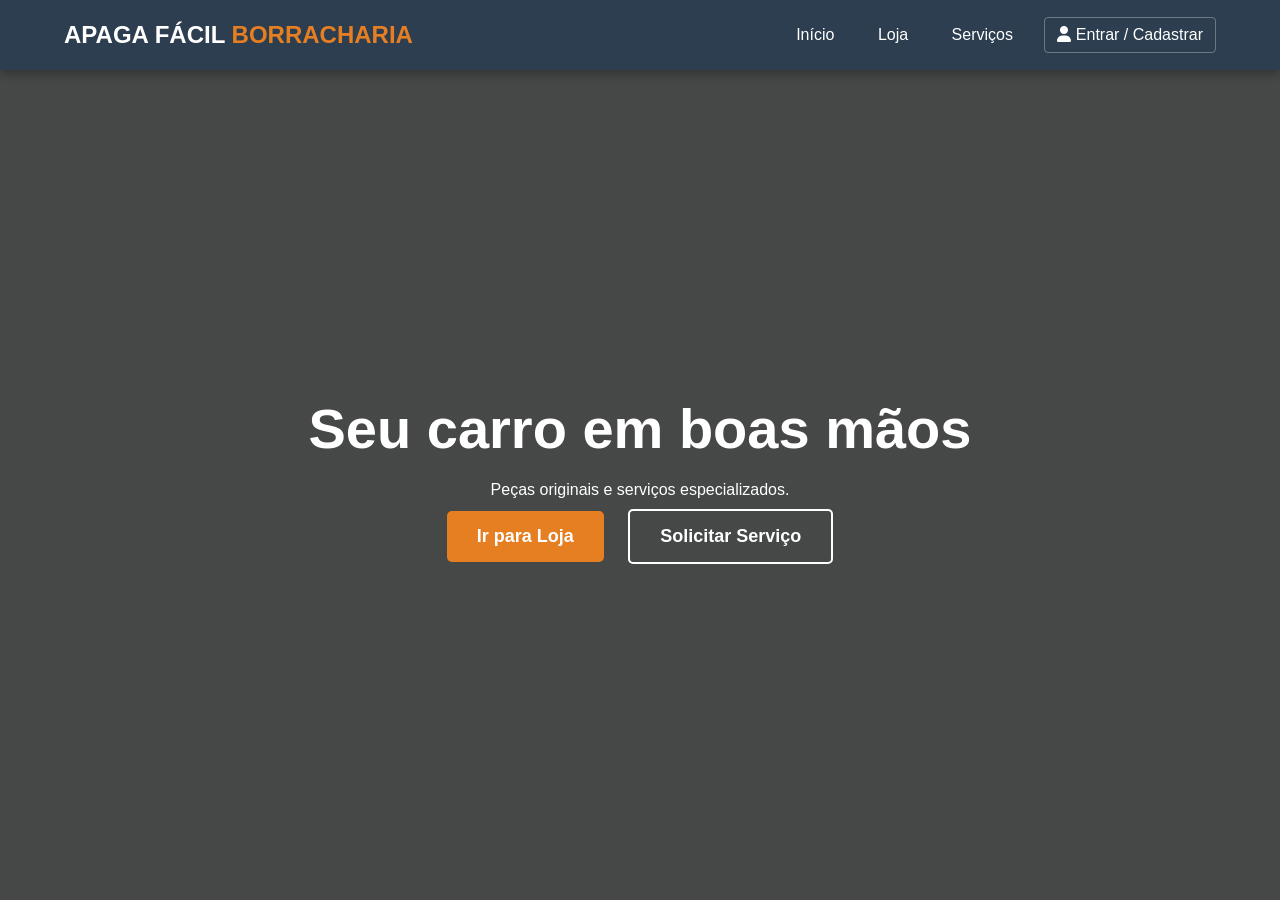
<file: index.html>
<!DOCTYPE html>
<html lang="pt-br">
<head>
    <meta charset="UTF-8">
    <meta name="viewport" content="width=device-width, initial-scale=1.0">
    <title>Apaga Fácil Borracharia</title>
    <link rel="stylesheet" href="style.css">
    <link href="https://cdnjs.cloudflare.com/ajax/libs/font-awesome/6.0.0/css/all.min.css" rel="stylesheet">
</head>
<body>

    <nav>
        <div class="logo">APAGA FÁCIL <span>BORRACHARIA</span></div>
        <div class="menu-links" id="menu-container"></div>
    </nav>

    <section id="tela-home" class="screen active">
        <div class="hero-content">
            <h1>Seu carro em boas mãos</h1>
            <p>Peças originais e serviços especializados.</p>
            <div class="hero-btns">
                <button class="btn-cta" onclick="navegar('tela-loja')">Ir para Loja</button>
                <button class="btn-cta btn-outline" onclick="navegar('tela-servicos')">Solicitar Serviço</button>
            </div>
        </div>
    </section>

    <section id="tela-login" class="screen">
        <div id="box-login" class="auth-box">
            <h2>Acesse sua Conta</h2>
            <p class="subtitle">Bem-vindo de volta!</p>
            <form onsubmit="fazerLogin(event)">
                <input type="text" id="login-user" placeholder="Usuário" required>
                <input type="password" id="login-pass" placeholder="Senha" required>
                <button type="submit" class="btn-full">Entrar</button>
            </form>
            <p class="switch-msg">Não tem conta? <span onclick="alternarFormulario('cadastro')">Cadastre-se aqui</span></p>
        </div>

        <div id="box-cadastro" class="auth-box hidden">
            <h2>Criar Nova Conta</h2>
            <p class="subtitle">Preencha seus dados abaixo</p>
            <form onsubmit="fazerCadastro(event)">
                <input type="text" id="cad-user" placeholder="Escolha um Usuário" required>
                <input type="password" id="cad-pass" placeholder="Crie uma Senha" required>
                <button type="submit" class="btn-full btn-green">Cadastrar</button>
            </form>
            <p class="switch-msg">Já tem conta? <span onclick="alternarFormulario('login')">Fazer Login</span></p>
        </div>
    </section>

    <section id="tela-loja" class="screen">
        <div class="header-section">
            <h2>Peças e Acessórios</h2>
        </div>
        <div class="products-grid" id="container-produtos"></div>
    </section>

    <section id="tela-servicos" class="screen">
        <div class="form-container">
            <h2 id="titulo-servico">Solicitar Serviço</h2>
            
            <form onsubmit="processarServico(event)">
                <input type="hidden" id="serv-id-edicao">

                <label>Tipo de Serviço</label>
                <select id="serv-tipo">
                    <option>Alinhamento</option>
                    <option>Balanceamento</option>
                    <option>Socorro / Guincho</option>
                    <option>Trocar Calota</option>
                    <option>Troca de Pneu</option>
                    <option>Trocar Roda</option>
                    <option>Remendo</option>
                    
                </select>

                <label>Observações / Carro</label>
                <textarea id="serv-obs" rows="3" placeholder="Ex: Fiat Toro, pneu traseiro furado..."></textarea>
                
                <div class="form-actions">
                    <button type="submit" id="btn-salvar-servico" class="btn-full">Solicitar</button>
                    <button type="button" id="btn-cancelar-edicao" class="btn-full btn-red hidden" onclick="cancelarEdicao()">Cancelar Alteração</button>
                </div>
            </form>
        </div>
    </section>

    <section id="tela-perfil" class="screen">
        <div class="profile-header">
            <h2 id="welcome-msg">Bem-vindo</h2>
            <button onclick="logout()" class="btn-logout">Sair</button>
        </div>
        <div class="history-container">
            <h3>Seu Histórico</h3>
            <div class="table-wrapper">
                <table id="tabela-historico">
                    <thead>
                        <tr>
                            <th>Data Pedido</th>
                            <th>Tipo</th>
                            <th>Detalhe</th>
                            <th>Status / Ações</th> </tr>
                    </thead>
                    <tbody></tbody>
                </table>
            </div>
        </div>
    </section>

    <script src="script.js"></script>
</body>
</html>
</file>
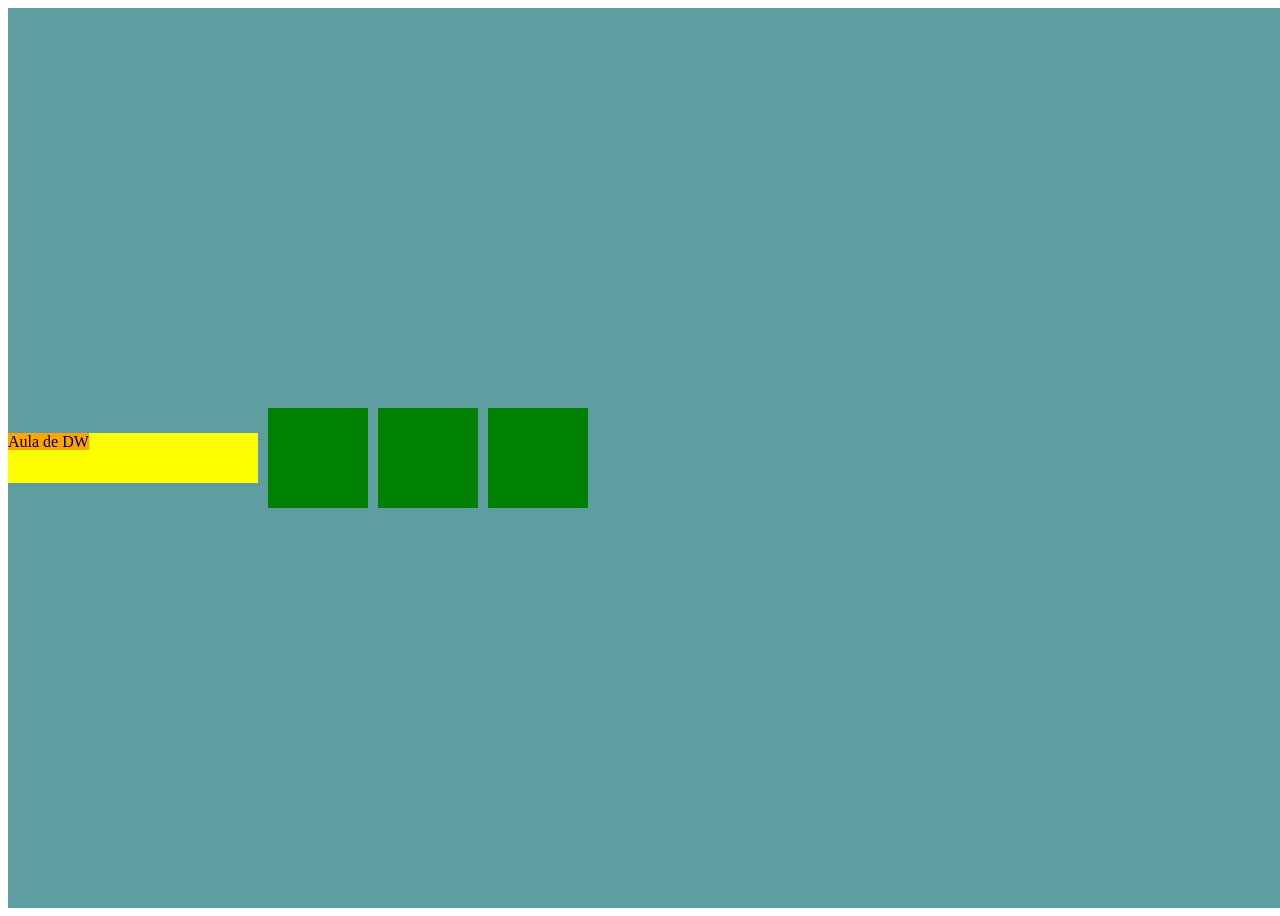
<file: Aula3/index.html>
<!DOCTYPE html>
<html lang="en">
  <head>
    <meta charset="UTF-8" />
    <meta name="viewport" content="width=device-width, initial-scale=1.0" />
    <title>Document</title>
    <link rel="stylesheet" href="style.css" />
  </head>
  <body>
    <div class="container">
      <div class="menu"><span>Aula de DW</span></div>
      <div class="quadrado"></div>
      <div class="quadrado"></div>
      <div class="quadrado"></div>
    </div>
  </body>
</html>
</file>
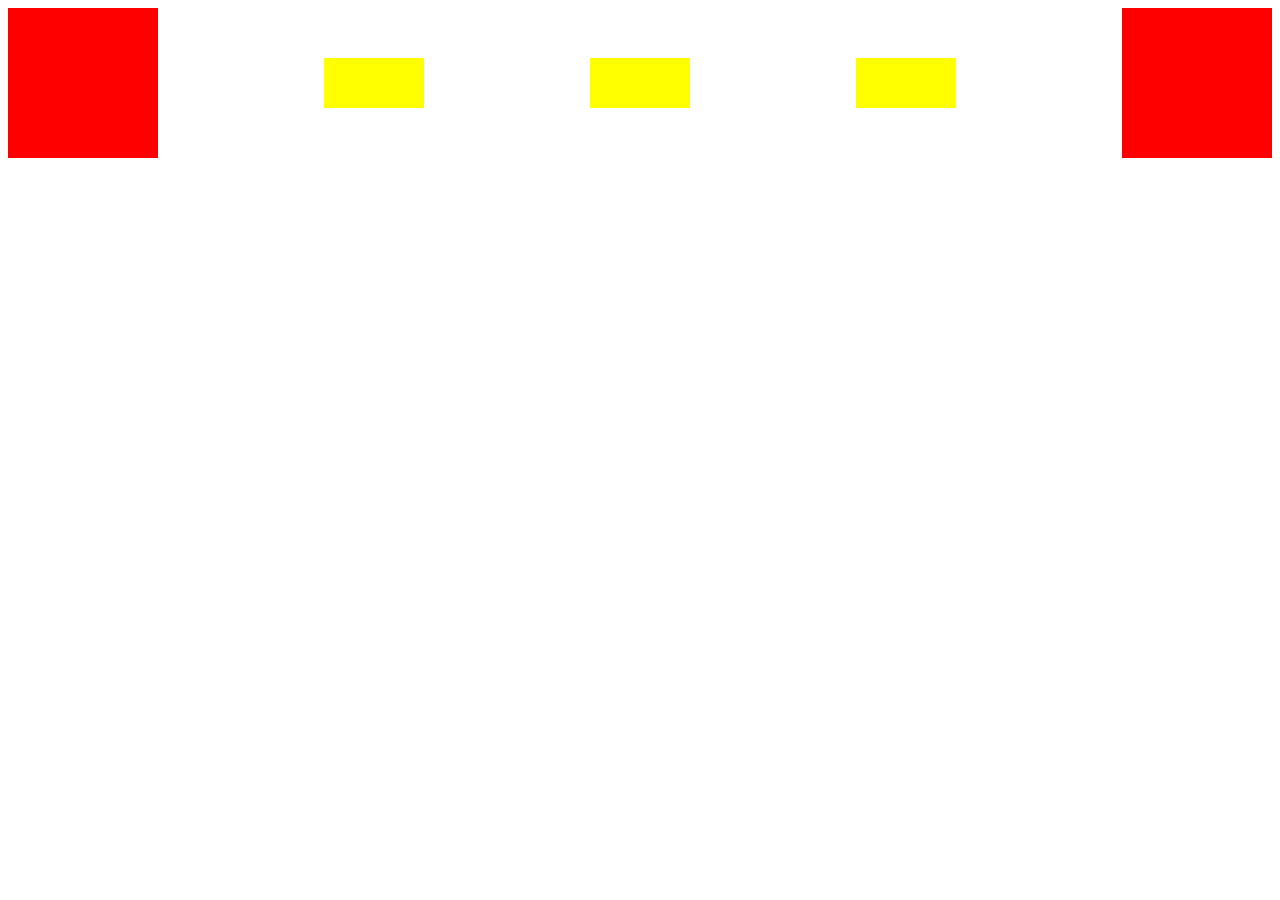
<file: AulaGrid/index.html>
<!DOCTYPE html>
<html lang="en">
<head>
    <meta charset="UTF-8">
    <meta name="viewport" content="width=device-width, initial-scale=1.0">
    <title>AulaGrid</title>
    <link rel="stylesheet" href="style.css">
</head>
<body>
    
    <div class="container">
        <div class="filho1"></div>
        <div class="filho2"></div>
        <div class="filho3"></div>
        <div class="filho4"></div>
        <!--parte debaixo quando a tela fica pequena-->
        <div class="div2">
        <div class="filho5"></div>
     </div>
    </div>


</body>
</html>
</file>
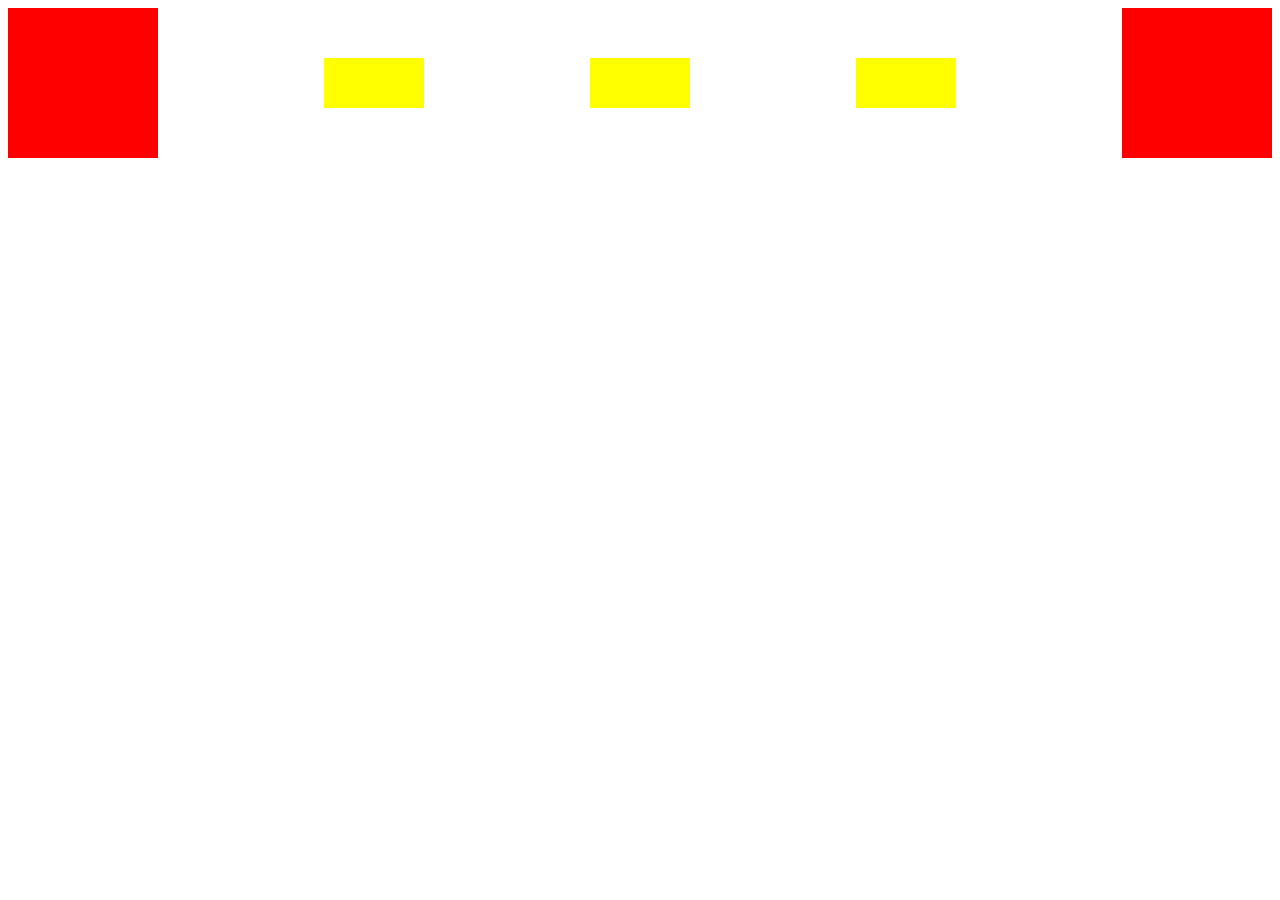
<file: conteudo2/AulaGrid/index.html>
<!DOCTYPE html>
<html lang="en">
<head>
    <meta charset="UTF-8">
    <meta name="viewport" content="width=device-width, initial-scale=1.0">
    <title>AulaGrid</title>
    <link rel="stylesheet" href="style.css">
</head>
<body>
    
    <div class="container">
        <div class="filho1"></div>
        <div class="filho2"></div>
        <div class="filho3"></div>
        <div class="filho4"></div>
        <!--parte debaixo quando a tela fica pequena-->
        <div class="div2">
        <div class="filho5"></div>
     </div>
    </div>


</body>
</html>
</file>
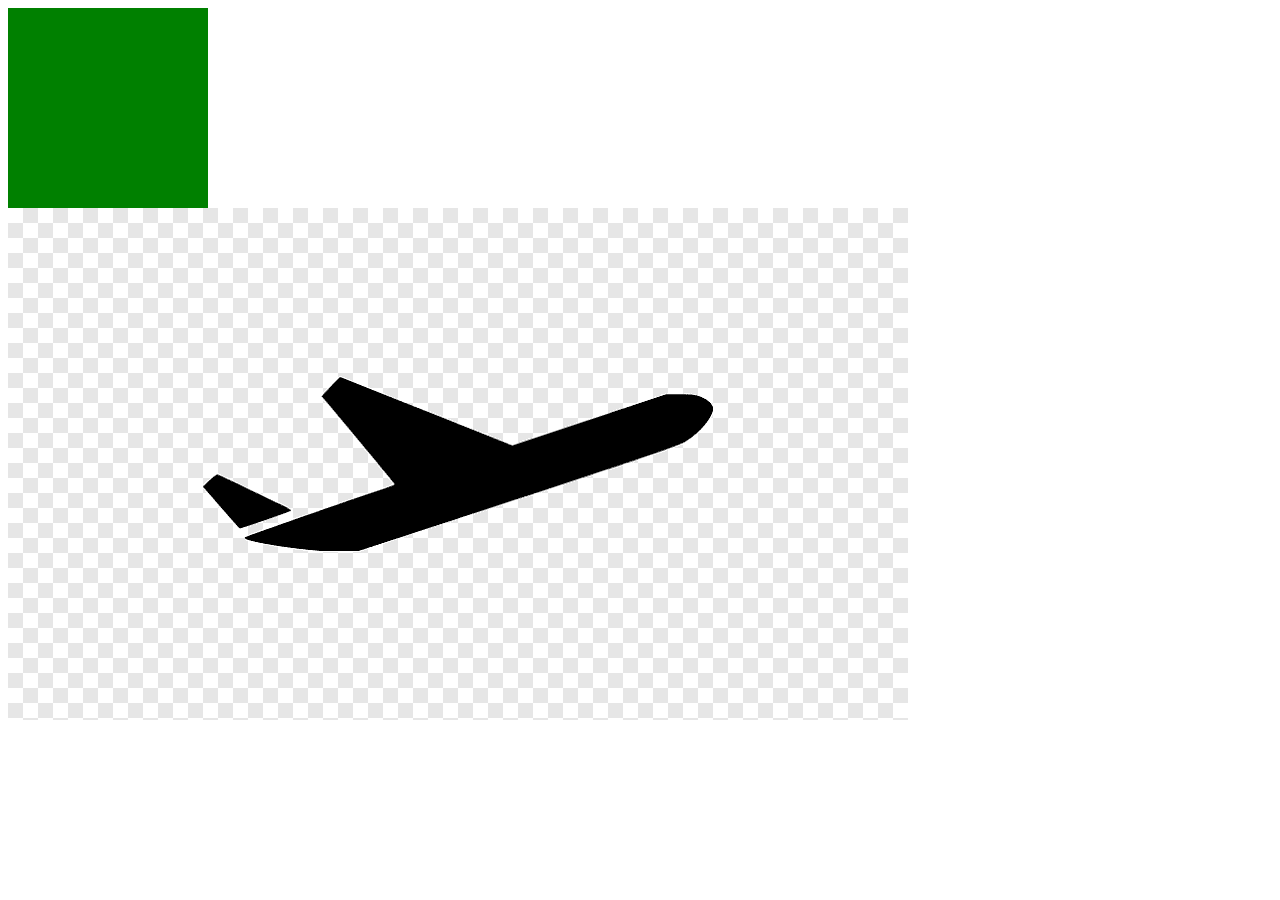
<file: animacao.html>
<!DOCTYPE html>
<html lang="en">
  <head>
    <meta charset="UTF-8" />
    <meta name="viewport" content="width=device-width, initial-scale=1.0" />
    <title>Document</title>
    <link rel="stylesheet" href="animacao.css" />
  </head>
  <body>
    <div class="transitions"></div>
    <div class="transitions2"></div>
    <div class="aviao">
      <img src="aviao.png" />
    </div>
  </body>
</html>
</file>
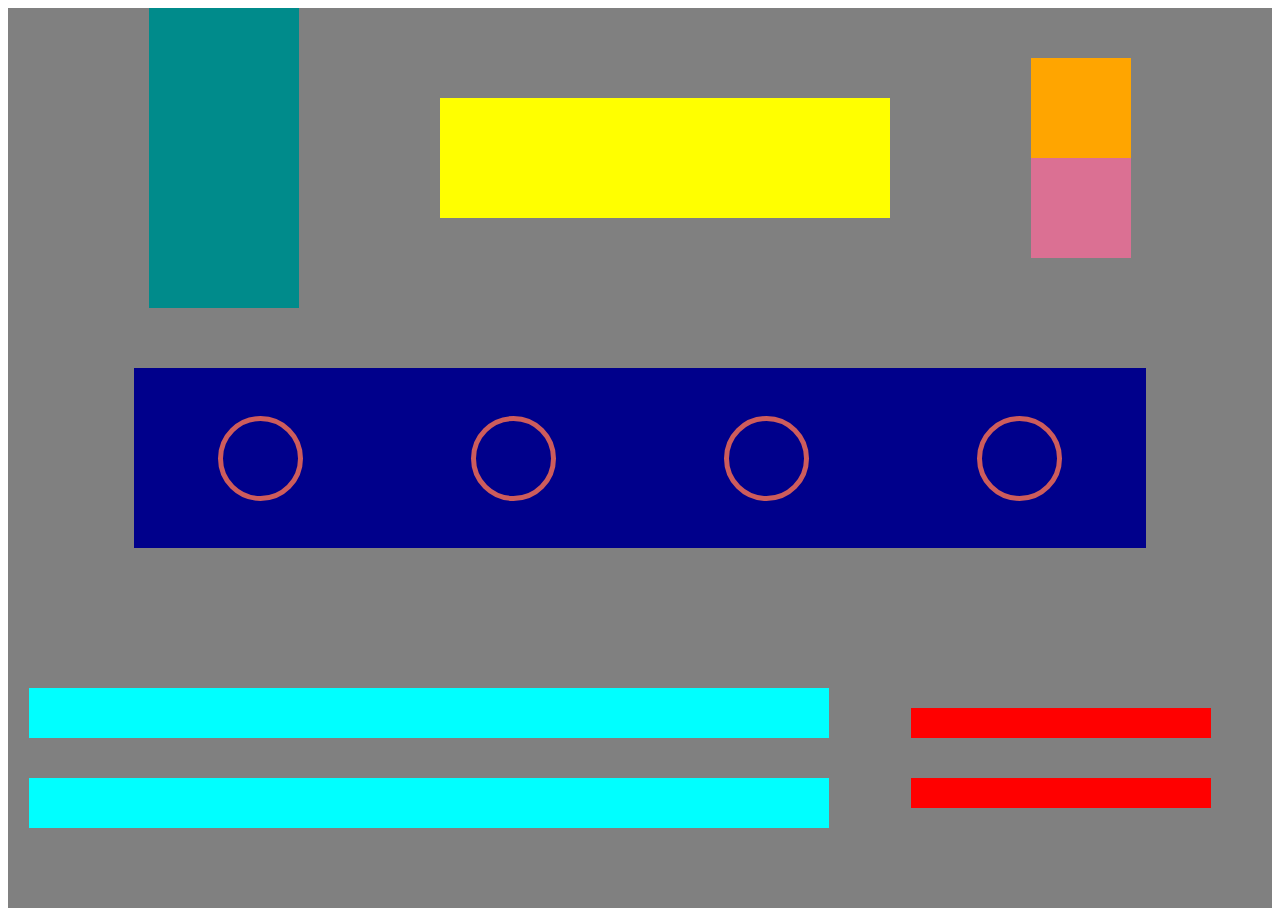
<file: grupo3/grupo1.html>
<!DOCTYPE html>
<html lang="en">
<head>
    <meta charset="UTF-8">
    <meta name="viewport" content="width=device-width, initial-scale=1.0">
    <title>Document</title>
    <link rel="stylesheet" href="grupo1.css">
</head>
<body>
<div class="pag">
    <div class="cima">

        <div class="cimaesq">

            <div class="ciano"></div>
      
        </div>
        <div class="cimameio">

            <div class="amarelo"></div>

        </div>

        <div class="cimadir">

            <div class="laranja"></div>
            <div class="rosa"></div>

        </div>
    </div>

    <div class="meio">
    
        <div class="azul">
        <div class="bola"></div>
        <div class="bola"></div>
        <div class="bola"></div>
        <div class="bola"></div>
        </div>
    </div>

    <div class="baixo">

        <div class="baixoesq">

            <div class="retanguloazul"></div>
            <div class="retanguloazul"></div>

        </div>
        
        <div class="baixodir">
      
            <div class="retangulovermelho"></div>
            <div class="retangulovermelho"></div>
       
        
        </div>

    </div>


</div>
</body>
</html>
</file>
<file: style.css>
:root {
    --primary: #e67e22;
    --secondary: #2c3e50;
    --light: #ecf0f1;
    --dark: #1a1a1a;
    --green: #27ae60;
    --red: #c0392b;
    --blue: #2980b9;
}

* { margin: 0; padding: 0; box-sizing: border-box; font-family: 'Segoe UI', sans-serif; }
body { background-color: var(--light); color: var(--dark); padding-top: 70px; }

/* NAVBAR */
nav {
    background-color: var(--secondary); height: 70px; width: 100%; position: fixed; top: 0; left: 0;
    display: flex; justify-content: space-between; align-items: center; padding: 0 5%; z-index: 1000;
    box-shadow: 0 4px 10px rgba(0,0,0,0.3);
}
.logo { color: white; font-weight: bold; font-size: 24px; text-transform: uppercase; }
.logo span { color: var(--primary); }
.menu-links button {
    background: transparent; border: none; color: white; font-size: 16px; margin-left: 15px;
    cursor: pointer; padding: 8px 12px; transition: 0.3s; border-radius: 4px;
}
.menu-links button:hover, .menu-links button.active { background-color: rgba(255,255,255,0.1); color: var(--primary); }

/* UTILITÁRIOS */
.screen { display: none; min-height: calc(100vh - 70px); padding: 40px 5%; animation: fadeIn 0.4s; }
.screen.active { display: block; }
.hidden { display: none !important; }
@keyframes fadeIn { from { opacity: 0; } to { opacity: 1; } }

/* HOME */
#tela-home.active {
    display: flex; align-items: center; justify-content: center; text-align: center;
    background: linear-gradient(rgba(0,0,0,0.7), rgba(0,0,0,0.7)), url('https://images.unsplash.com/photo-1578844251758-2f71da645217?ixlib=rb-1.2.1&auto=format&fit=crop&w=1350&q=80');
    background-size: cover; background-position: center; color: white; padding: 0;
}
.hero-content h1 { font-size: 3.5rem; margin-bottom: 20px; }
.btn-cta { padding: 15px 30px; border: none; border-radius: 5px; font-size: 18px; font-weight: bold; cursor: pointer; margin: 10px; background-color: var(--primary); color: white; }
.btn-outline { background-color: transparent; border: 2px solid white; }

/* AUTH & FORMS */
.auth-box, .form-container {
    max-width: 450px; margin: 0 auto; background: white; padding: 40px; border-radius: 8px; box-shadow: 0 5px 20px rgba(0,0,0,0.1);
}
input, select, textarea { width: 100%; padding: 12px; margin: 10px 0; border: 1px solid #ccc; border-radius: 5px; }
.subtitle { color: #777; margin-bottom: 20px; font-size: 14px; }
.btn-full { width: 100%; padding: 12px; background: var(--secondary); color: white; border: none; border-radius: 5px; cursor: pointer; font-size: 16px; margin-top: 10px; }
.btn-green { background-color: var(--green); }
.btn-red { background-color: var(--red); }
.switch-msg { margin-top: 20px; text-align: center; font-size: 14px; }
.switch-msg span { color: var(--primary); cursor: pointer; font-weight: bold; text-decoration: underline; }

/* LOJA */
.products-grid { display: grid; grid-template-columns: repeat(auto-fill, minmax(250px, 1fr)); gap: 20px; margin-top: 30px; }
.card { background: white; border-radius: 8px; overflow: hidden; box-shadow: 0 4px 10px rgba(0,0,0,0.05); }
.card-img { height: 180px; background: #ddd; display: flex; align-items: center; justify-content: center; font-size: 40px; color: #777; }
.card-info { padding: 20px; }
.price { color: var(--primary); font-size: 1.4rem; font-weight: bold; margin: 10px 0; }

/* TABELA E AÇÕES */
.table-wrapper { overflow-x: auto; margin-top: 20px; background: white; border-radius: 8px; box-shadow: 0 2px 10px rgba(0,0,0,0.05); }
table { width: 100%; border-collapse: collapse; min-width: 600px; }
th, td { padding: 15px; text-align: left; border-bottom: 1px solid #eee; vertical-align: middle; }
th { background-color: var(--secondary); color: white; }

/* Botões de Ação na Tabela */
.btn-action { padding: 5px 10px; border: none; border-radius: 4px; cursor: pointer; color: white; font-size: 12px; margin-right: 5px; }
.btn-edit { background-color: var(--primary); }
.btn-del { background-color: var(--red); }
.btn-logout { background: #e74c3c; color: white; border: none; padding: 8px 15px; border-radius: 4px; cursor: pointer; float: right; }
</file>
<file: Aula3/style.css>
.container {
  background-color: cadetblue;
  width: 100vw;
  height: 100vh;
  display: flex;
  justify-content: flex-start;
  align-items: center;
  gap: 10px;
}

.menu {
  width: clamp(100px, 30vw, 250px);
  height: 50px;
  background-color: var(--cor-quadrados);
  min-width: 100px;
  container-type: inline-size;
  container-name: menu-superior;
}

@container menu-superior (width > 200px) {
  span {
    background-color: orange;
  }
}

.quadrado {
  width: 100px;
  height: 100px;
  background-color: green;
}

/*criando variaveis css*/

:root {
  --cor-quadrados: yellow;
}
</file>
<file: AulaGrid/style.css>
.container{
    display: flex;
    align-items: center;
    justify-content: space-between;
}

.filho1{
    width: 150px;
    height: 150px;
    background-color: red;
}

.filho5{
    width: 150px;
    height: 150px;
    background-color: red;
}

.filho2{
    width: 100px;
    height: 50px;
    background-color: yellow;
}

.filho3{
    width: 100px;
    height: 50px;
    background-color: yellow;
}

.filho4{
    width: 100px;
    height: 50px;
    background-color: yellow;
}

/*muda o objeto ou conjunto selecionados de acordo com o tamanho*/
@media (max-width:700px){
    
    .container{
        align-items: flex-start;
        height: 450px;
        flex-wrap: wrap;
        
    }
    .filho1{
        width: 700px;
        height: 100px;
    }
    .filho2{
        width: 45%;
        height: 100px;
    }
    .filho3{
        width: 30%;
        height: 100px;
    }
    .filho4{
        width: 20%;
        height: 100px;
    }

    .div2{
        display: flex;
        height: 200px;
        width: 100%;
        align-items: flex-end;

    }
/*Tem que separar o ultimo quadrado vermelho do resto*/
    .filho5{
        width: 60%;
        height: 100px;
    }
}
</file>
<file: conteudo2/AulaGrid/style.css>
.container{
    display: flex;
    align-items: center;
    justify-content: space-between;
}

.filho1{
    width: 150px;
    height: 150px;
    background-color: red;
}

.filho5{
    width: 150px;
    height: 150px;
    background-color: red;
}

.filho2{
    width: 100px;
    height: 50px;
    background-color: yellow;
}

.filho3{
    width: 100px;
    height: 50px;
    background-color: yellow;
}

.filho4{
    width: 100px;
    height: 50px;
    background-color: yellow;
}

/*muda o objeto ou conjunto selecionados de acordo com o tamanho*/
@media (max-width:700px){
    
    .container{
        align-items: flex-start;
        height: 450px;
        flex-wrap: wrap;
        
    }
    .filho1{
        width: 700px;
        height: 100px;
    }
    .filho2{
        width: 45%;
        height: 100px;
    }
    .filho3{
        width: 30%;
        height: 100px;
    }
    .filho4{
        width: 20%;
        height: 100px;
    }

    .div2{
        display: flex;
        height: 200px;
        width: 100%;
        align-items: flex-end;

    }
/*Tem que separar o ultimo quadrado vermelho do resto*/
    .filho5{
        width: 60%;
        height: 100px;
    }
}
</file>
<file: animacao.css>
.transitions {
  width: 200px;
  height: 200px;
  background-color: green;
  /*tempo de mudanca da transicao; ease-out: realiza uma transicao mais suave*/
  /*transition: background-color 3s ease-out, width 0.6s ease-out, height 0.6s;*/
  animation: quadradoVerde 2s linear infinite;
}
.aviao {
  animation: aviao 2s linear infinite;
}
/*.transitions2 {
  width: 200px;
  height: 200px;
  background-color: green;
/*tempo de mudanca da transicao*/
/*  transition: background-color 3s, width 0.6s, height 0.6s;
}

/*transicao ao passar o mouse em cima*/
/*.transitions:hover {
  background-color: red;
  width: 250px;
  height: 250px;
}
/*.transitions2:hover {
  background-color: red;
  width: 250px;
  height: 250px;
}
*/

/*Animacoes*/
/*@keyframes quadradoVerde {
  10% {
    margin-left: 10%;
  }
  30% {
    margin-left: 50%;
  }
  70% {
    margin-left: 70%;
  }
  95% {
    margin-left: 120%;
  }
} */

/* FAZER O AVIAO PARAR NO FINAL */
@keyframes aviao {
  to {
    margin-left: 90%;
  }
}
</file>
<file: grupo3/grupo1.css>
.cima{

width: 100%;
height: 300px;
background-color: gray;
display: flex;
justify-content: space-evenly;
align-items: center;
}

.ciano{

width: 150px;
height: 300px;
background-color: darkcyan;

}

.amarelo{
width: 450px;
height: 120px;
background-color: yellow;


}

.laranja{
width: 100px;
height: 100px;
background-color: orange;

}

.rosa{
width: 100px;
height: 100px;
background-color: palevioletred;
}

.meio{

width: 100%;
height: 300px;
background-color:gray;
display: flex;
align-items: center;
justify-content: center;
}

.azul{
    display: flex;
    width: 80%;
    height: 60%;
    background-color: darkblue;
    justify-content: space-around;
    align-items: center;
}

.bola{

width: 75px;
height: 75px;
background-color: transparent;
border-radius: 50px;
border-style: solid;
border-width: 5px;
border-color: indianred;

}

.baixo{

width: 100%;
height: 300px;
background-color: gray;
display: flex;
justify-content: space-around;
align-items: center;
}
   
.baixoesq{
gap: 40px;
width: 100%;
height: 300px;
display: flex;
flex-direction: column;
align-items: center;
justify-content: center;
}

.baixodir{

gap: 40px;
width: 50%;
height: 300px;
display: flex;
flex-direction: column;
align-items: center;
justify-content: center;
}
.retanguloazul{
width: 800px;
height: 50px;
background-color: aqua;
gap: 50px;
} 

.retangulovermelho{
width: 300px;
height: 30px;
background-color: red;

}
</file>
